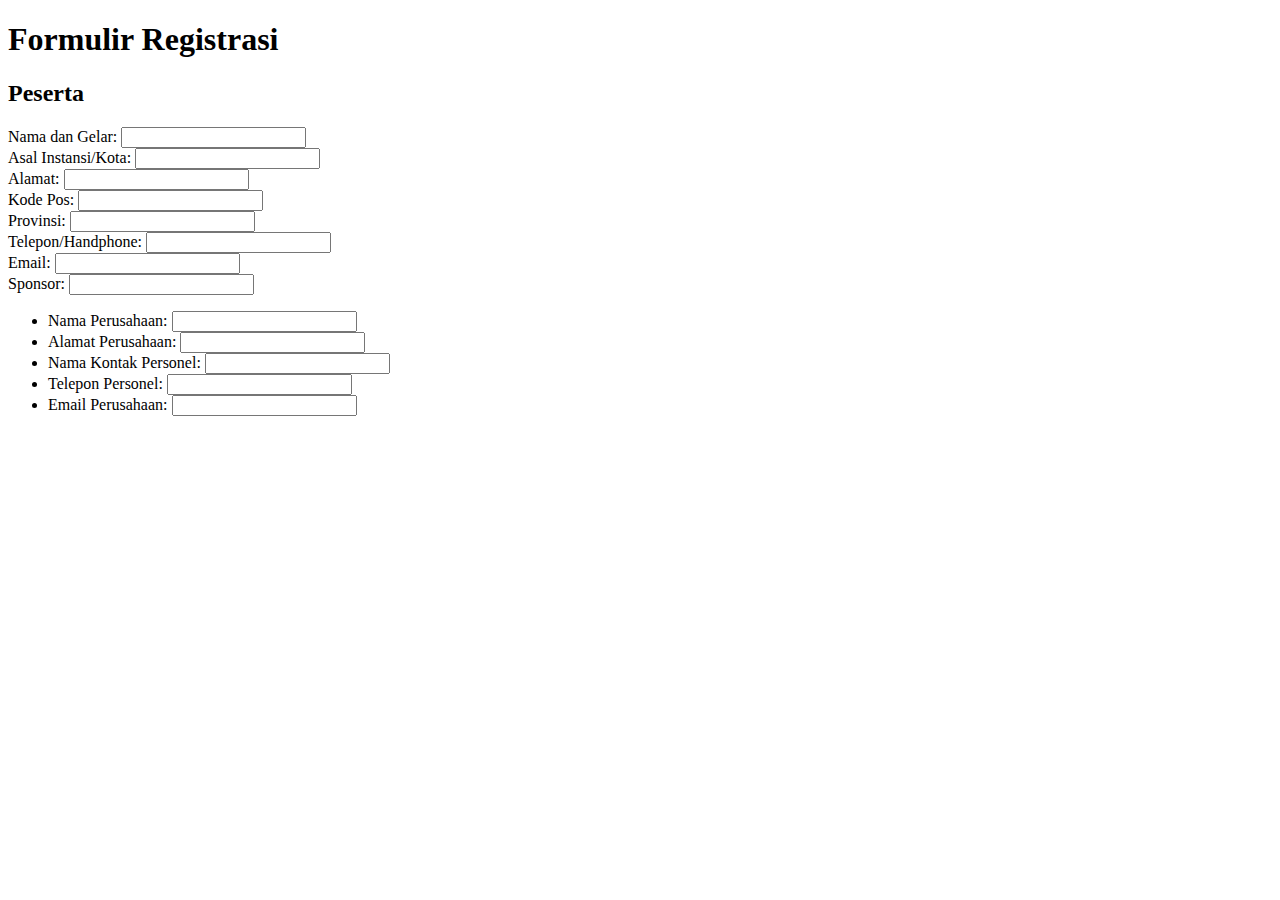
<file: Kuis1/index.html>
<!DOCTYPE html>

<html>

<head>
    
</head>

<body>
<div class="mainBody">
    <div class="bannerJudul">
        <h1>Formulir Registrasi</h1>

    </div>

    <div class="form">

        <h2>Peserta</h2>

    <div class="isianForm">

        <form>
            <div class="formIndividu">
                <label>Nama dan Gelar:</label>
                <input type="text" name="nama"> <br>
    
            </div>

            <div class="formIndividu">
                <label>Asal Instansi/Kota:</label>
                <input type="text" name="instansi"> <br>
    
            </div>
            
            <div class="formIndividu">
                <label>Alamat:</label>
                <input type="text" name="alamat"> <br>
    
            </div>

            <div class="formIndividu">
                <label>Kode Pos:</label>
                <input type="text" name="kodepos"> <br>
    
            </div>

            <div class="formIndividu">
                <label>Provinsi:</label>
                <input type="text" name="provinsi"> <br>
    
            </div>

            <div class="formIndividu">
                <label>Telepon/Handphone:</label>
                <input type="text" name="telepon"> <br>
    
            </div>

            <div class="formIndividu">
                <label>Email:</label>
                <input type="email" name="email"> <br>
    
            </div>

            <div class="formIndividu">
                <label>Sponsor:</label>
                <input type="text" name="sponsor"> <br>
    
            </div>

            <ul>
                <li>
                    <div class="formIndividu">
                        <label>Nama Perusahaan:</label>
                        <input type="text" name="namaPerusahaan"> <br>
            
                    </div>
                </li>

                <li>
                    <div class="formIndividu">
                        <label>Alamat Perusahaan:</label>
                        <input type="text" name="alamatPerusahaan"> <br>
            
                    </div>
                </li>

                <li>
                    <div class="formIndividu">
                        <label>Nama Kontak Personel:</label>
                        <input type="text" name="namaCP"> <br>
            
                    </div>
                </li>

                <li>
                    <div class="formIndividu">
                        <label>Telepon Personel:</label>
                        <input type="text" name="teleponCP"> <br>
            
                    </div>
                </li>

                <li>
                    <div class="formIndividu">
                        <label>Email Perusahaan:</label>
                        <input type="email" name="emailPerusahaan"> <br>
            
                    </div>
                </li>


            </ul>

            


        </form>

    </div>


    </div>

</div>
</body>


</html>
</file>
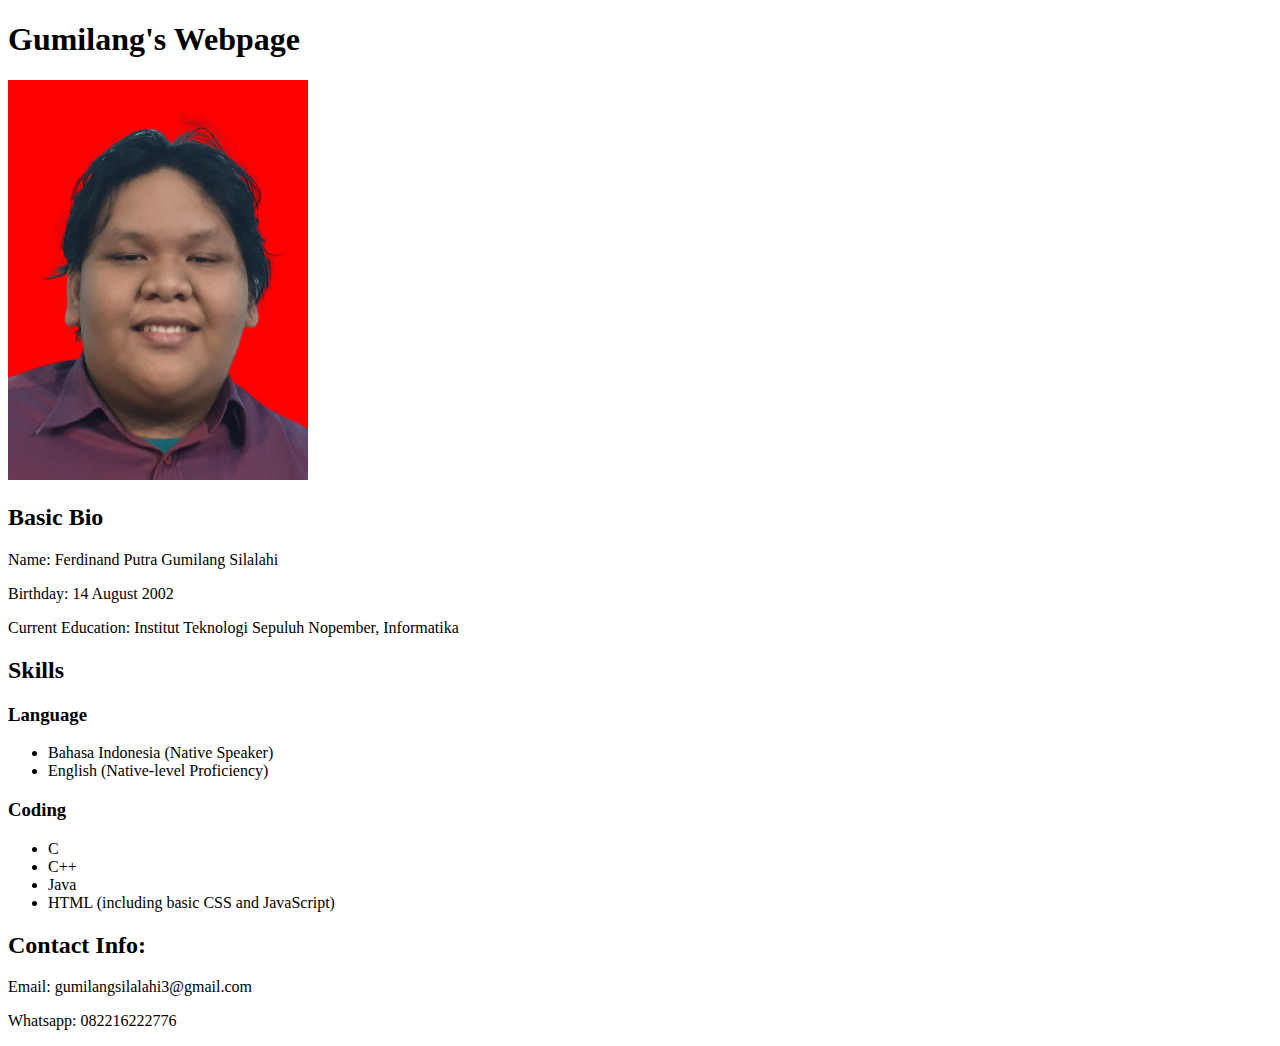
<file: Tugas1/index.html>
<!DOCTYPE html>
<html>

<head>
    <title>
        My Webpage
    </title>
    <link rel="stylesheet" href="style.css">
</head>


<body>
    <h1>
        Gumilang's Webpage
    </h1>
    <img src="me.png" id="gumipic">
    <h2>Basic Bio</h2>
    <p>Name: Ferdinand Putra Gumilang Silalahi</p>
    <p>Birthday: 14 August 2002</p>
    <p>Current Education: Institut Teknologi Sepuluh Nopember, Informatika</p>

    <h2>Skills</h2>
    <h3>Language</h3>
    <ul>
        <li>Bahasa Indonesia (Native Speaker)</li>
        <li>English (Native-level Proficiency)</li>
    </ul>
    <h3>Coding</h3>
    <ul>
        <li>C</li>
        <li>C++</li>
        <li>Java</li>
        <li>HTML (including basic CSS and JavaScript)</li>

    </ul>

    <h2>
        Contact Info:
    </h2>

    <p>Email: gumilangsilalahi3@gmail.com</p>
    <p>Whatsapp: 082216222776</p>
</body>


</html>
</file>
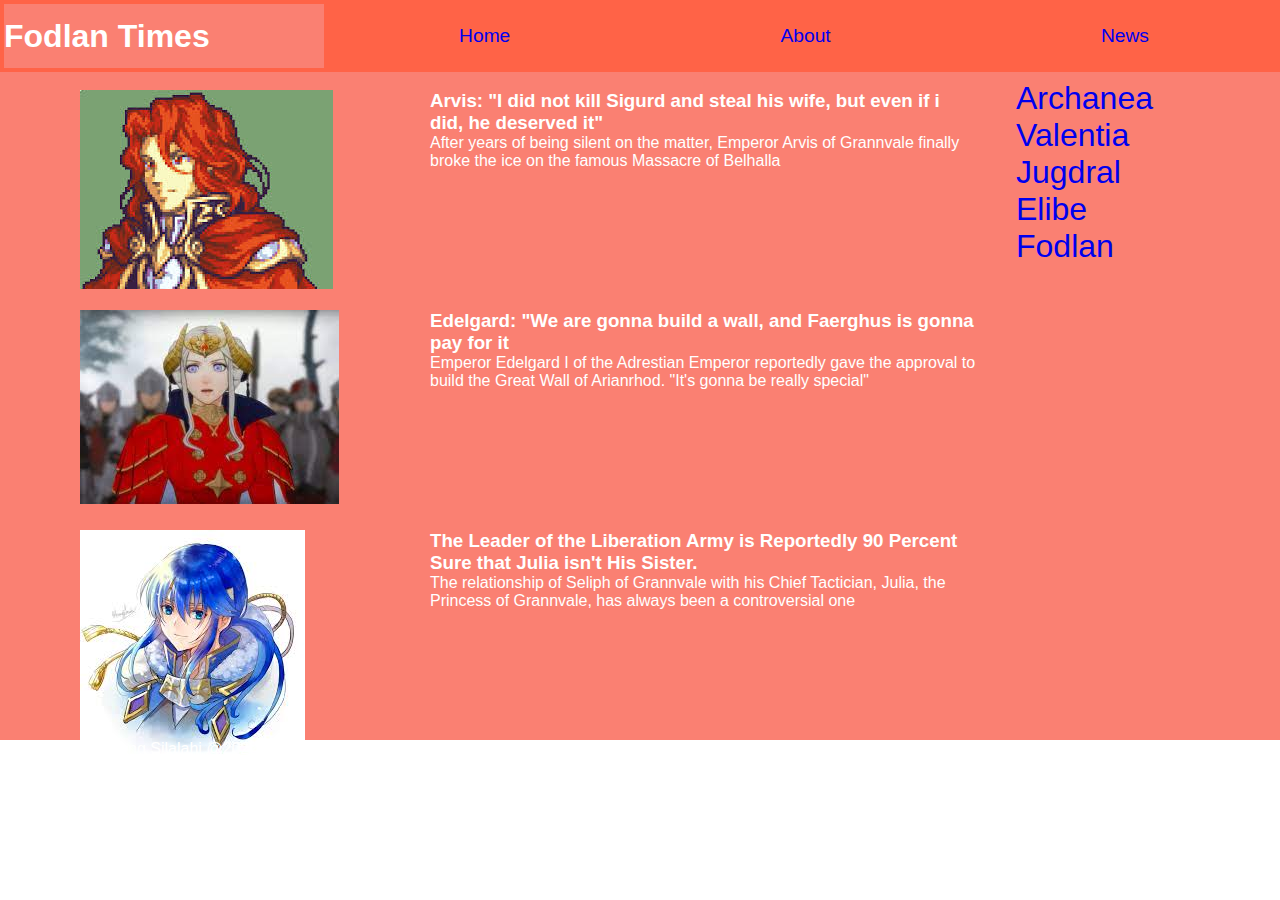
<file: Tugas2/index.html>
<!DOCTYPE html>
<html>

<head>
    <title>
        Fodlan Times
    </title>
    <link rel="stylesheet" href="style.css">

</head>

<body>
<div class="website">
<header>
    <div class="MainLogo">
        <h1>Fodlan Times</h1>
    </div>
   
        <nav>    
      
            <a href="#">Home</a>
            <a href="#">About</a>
            <a href="#">News</a>    
</nav>
</header>

<div class="mainBody">
<section class="news">
    <div class="articles">
        <article>
            <div class="ar-img"><img src="img/arvis.jpg"></div>
            <div class="ar-info">
                <h3 class="ar-title">Arvis: "I did not kill Sigurd and steal his wife, but even if i did, he deserved it"</h3>
            <p class="ar-subtitle">After years of being silent on the matter, Emperor Arvis of Grannvale finally broke the ice on the famous Massacre of Belhalla</p>

            </div>
            
        </article>

        <article>
            <div class="ar-img"><img src="img/edelgard.jpg"></div>
            <div class="ar-info">
                <h3 class="ar-title">Edelgard: "We are gonna build a wall, and Faerghus is gonna pay for it</h3>
                <p class="ar-subtitle">Emperor Edelgard I of the Adrestian Emperor reportedly gave the approval to build the Great Wall of Arianrhod. "It's gonna be really special"</p>

            </div>
           
        </article>

        <article>
            <div class="ar-img"><img src="img/seliph.jpg"></div>
            <div class="ar-info">
                <h3 class="ar-title">The Leader of the Liberation Army is Reportedly 90 Percent Sure that Julia isn't His Sister.</h3>
                <p class="ar-subtitle">The relationship of Seliph of Grannvale with his Chief Tactician, Julia, the Princess of Grannvale, has always been a controversial one</p>

            </div>
           
        </article>

    </div>
</section>
<section class="categories">
    <ul>
        <li><a href="#">Archanea</a></li>
        <li><a href="#">Valentia</a></li>
        <li><a href="#">Jugdral</a></li>
        <li><a href="#">Elibe</a></li>
        <li><a href="#">Fodlan</a></li>
    </ul>
</section>

</div>

</div>
<p>Copyright: Gumilang Silalahi @2022</p>
</body>


</html>
</file>
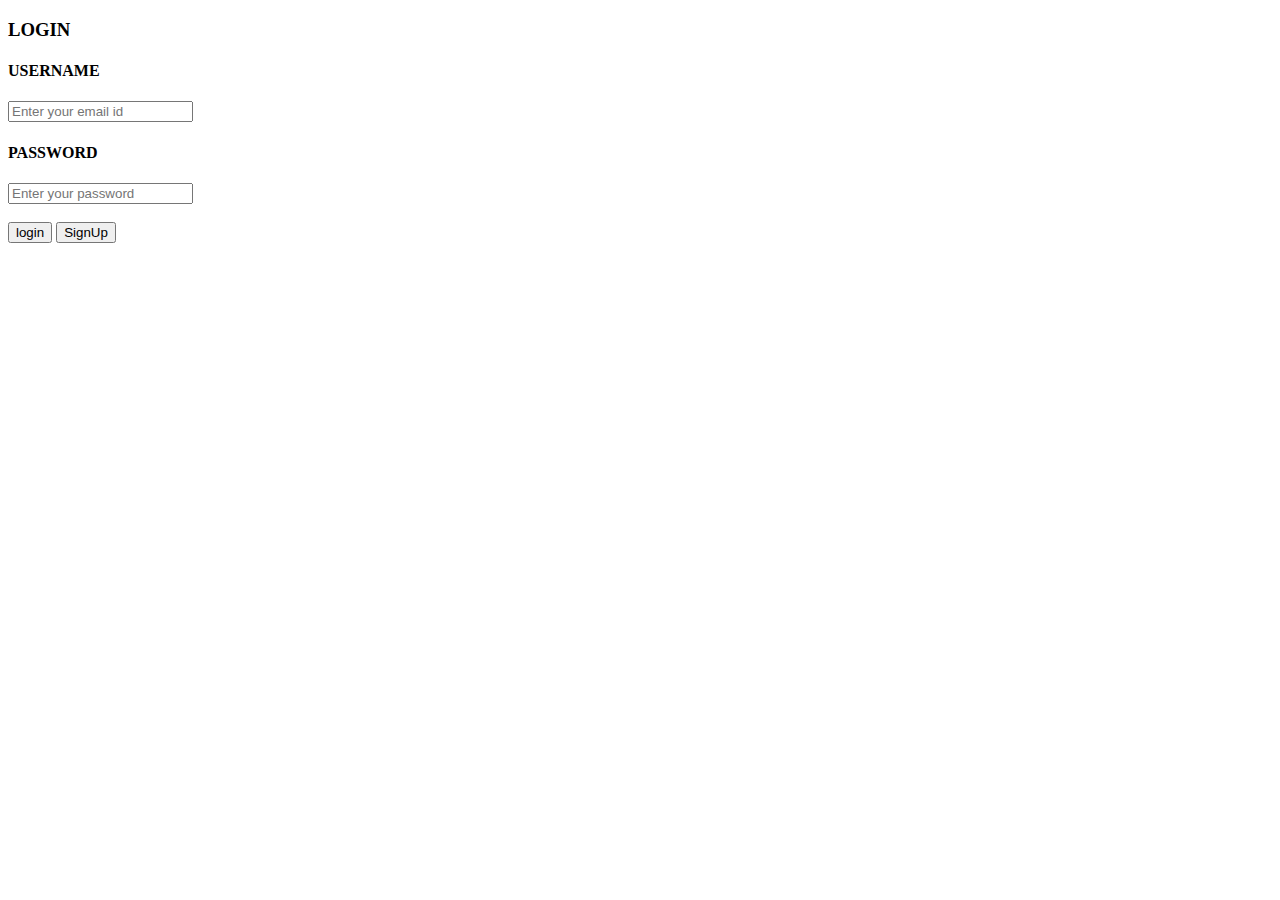
<file: Tugas3/login.html>
<!DOCTYPE html>
<html lang="en">
<head>
    <meta charset="UTF-8">
    <meta http-equiv="X-UA-Compatible" content="IE=edge">
    <meta name="viewport" content="width=device-width, initial-scale=1.0">
    <title>Login Form</title>
</head>
<body>
    <h3> LOGIN </h3>
    <formform="Login_form" onsubmit="submit_form()"></formform>
    <h4> USERNAME</h4>
    <input type="text" placeholder="Enter your email id" />
    <h4> PASSWORD</h4>
    <input type="password" placeholder="Enter your password" /></br></br>
    <input type="submit" value="login" />
    <input type="button" value="SignUp" onclick="create()" />
</form>
    <script type="text/javascript">
        function submit_form(){
            alert("Login Successfully");
        }
        function create(){
            window.location = "register.html";
        }

    </script>
</body>
</html>
</file>
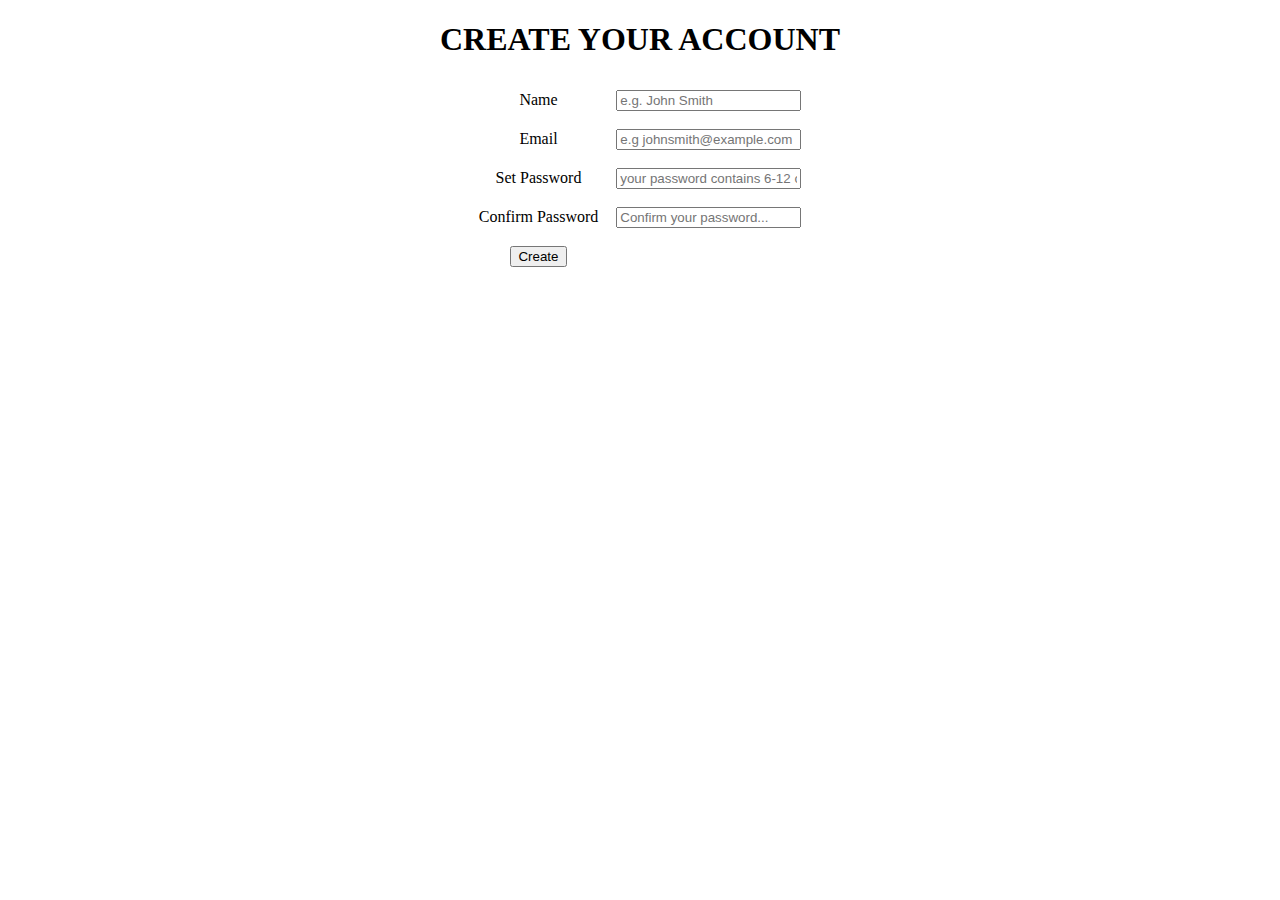
<file: Tugas3/register.html>
<!DOCTYPE html>
<html lang="en">
<head>
    <meta charset="UTF-8">
    <meta http-equiv="X-UA-Compatible" content="IE=edge">
    <meta name="viewport" content="width=device-width, initial-scale=1.0">
    <title>SignUp Form</title>
</head>
<body align="center">
    <h1>CREATE YOUR ACCOUNT</h1>
    <table cellspacing="2" align="center" cellpadding="8" border="0">
        <tr><td>
            Name
        </td>
        <td>
            <input type="text" placeholder="e.g. John Smith"
                id="n1">
        </td>
    </tr>
    <tr><td>Email</td>
        <td><input type="text" placeholder="e.g johnsmith@example.com"
            id="e1">
        </td>
    </tr>
    <tr><td>Set Password</td>
        <td><input type="password" placeholder="your password contains 6-12 characters"
            id="p1">
        </td>
    </tr>
    <tr><td>Confirm Password</td>
        <td><input type="password" placeholder="Confirm your password..."
            id="p2">
        </td>
    </tr>
    <tr><td>
        <input type="submit" value="Create" onClick="create_account()" />
    </td></tr>

    </table>

        <script type="text/javascript">
            function create_account(){
                var n=document.getElementById("n1").value;
                var e=document.getElementById("e1").value;
                var p=document.getElementById("p1").value;
                var cp=document.getElementById("p2").value;
                var letters = /^[A-Za-z]+$/;  
                var email_val = /^([a-zA-Z0-9_\.\-])+\@(([a-zA-Z0-9\-])+\.)+([a-zA-Z0-9]{2,4})+$/; 
                
                if(n==''||e==''||p==''||p2==''){
                alert("Enter each details correctly");
            }
            else if(!letters.test(n)) {
                alert('Name is incorrect must contain alphabets only');
            }
            else if(!email_val.test(e)) {
                alert('Invalid Email format please enter valid email');
            }
            else if(p!=cp) {
                alert("Password not matching");
            }
            else if(document.getElementById("p1").value.length > 12) {
                alert("Password maximum length is 12");
            }
            else if(document.getElementById("p1").value.length < 6) {
                alert("Password minimum length is 6");
            }
            else {
                alert("Your account has been created successfully!");
                window.location="login.html";
            }
        }
        </script>


</body>
</html>
</file>
<file: Tugas1/style.css>
#gumipic
{
    height: 400px;
    width: 300px;
}
</file>
<file: Tugas2/style.css>
.website
{
    background-color: salmon;

}

header
{
    position: fixed;
    width: 100%;
    height: 4rem;
    background-color: tomato;
    padding-top: 4px;
    padding-left: 4px;
    padding-bottom: 4px;
    padding-right: 4px;
    display: flex;
    margin: auto;
}

body
{
    font-family: Arial, Helvetica, sans-serif;
    color: white;
    list-style: none;
}

.MainLogo
{
    width: 25%;
    align-items: center;
    color: white;
    display: flex;
    background-color: salmon;
}

*{
    margin: 0;
    text-decoration-line: none;
    text-decoration-color: currentColor;
    
}

.link
{
    text-decoration: none;
    text-decoration-color: currentColor;

}

nav{
    display: flex;
    flex: auto;
    width: 75%;
    justify-content: space-around;
    font-size: large;
    text-align: center;
    align-items: center;
    font-size: larger;

}

.mainBody
{
    width: 100%;
    display: flex;
    margin: auto;
    padding-left: 5rem;
    padding-top: 5rem;
    align-self: center;
}
.news
{
    width: 70%;
    display: flex;
    flex-direction: column;
}
.categories
{
    width: 30%;
    align-self: right;
    display: flex;
    flex-direction: column;
    font-size: xx-large;
}

article{
    display: flex;
}

li
{
    list-style: none;
}

.ar-img
{
    min-width: 350px;
    height: 200px ;
}

article
{
    padding-top: 10px;
    padding-bottom: 10px;
}
</file>
